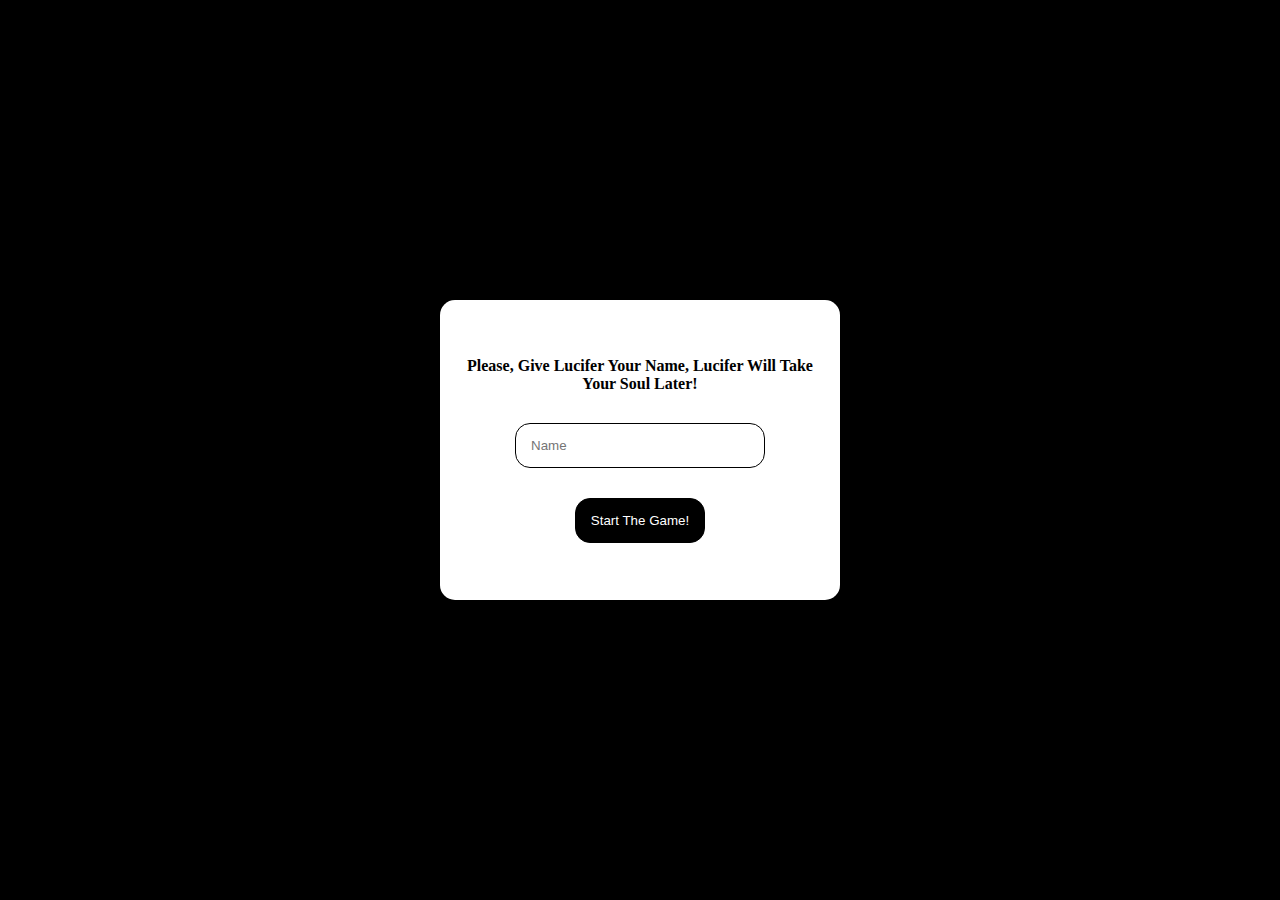
<file: index.htm>
<!DOCTYPE html>
<html lang="en">
<head>
    <meta charset="UTF-8">
    <meta http-equiv="X-UA-Compatible" content="IE=edge">
    <link rel="stylesheet" href="./assets/images/Baphosimb.svg.png">
    <link rel="shortcut icon" href="./assets/images/Baphosimb.svg.png" type="image/x-icon">
    <link rel="stylesheet" href="./assets/css/index.css">
    <link
    href="https://fonts.googleapis.com/css2?family=Inter:wght@100;200;300;400;500;600;700;800;900&family=Montserrat:ital,wght@0,100;0,200;0,300;0,400;0,500;0,600;0,700;0,800;0,900;1,100;1,200;1,300;1,400;1,500;1,600;1,700;1,800;1,900&family=Poppins:wght@400;500&family=Source+Code+Pro:ital,wght@0,200;0,300;0,400;0,500;0,600;1,600&display=swap"
    rel="stylesheet">
    <meta name="viewport" content="width=device-width, initial-scale=1.0">
    <title>Lucifer(?)</title>
</head>
<body>
    <form id="form">
        <h2>Please, Give Lucifer Your Name, Lucifer Will Take Your Soul Later!</h2>
  
        <input id="name" placeholder="Name" type="text" name="name" required>
        <button class="button" id="btn" type="submit">Start The Game!</button>
      </form>

      <div id="starting" class="starting">
       
        <img id="img" src="./assets/images/Baphosimb.svg.png" alt="Lucifer!">
        <p id="text"></p>
      </div>

      <script src="./assets/js/start.js"></script>
</body>
</html>
</file>
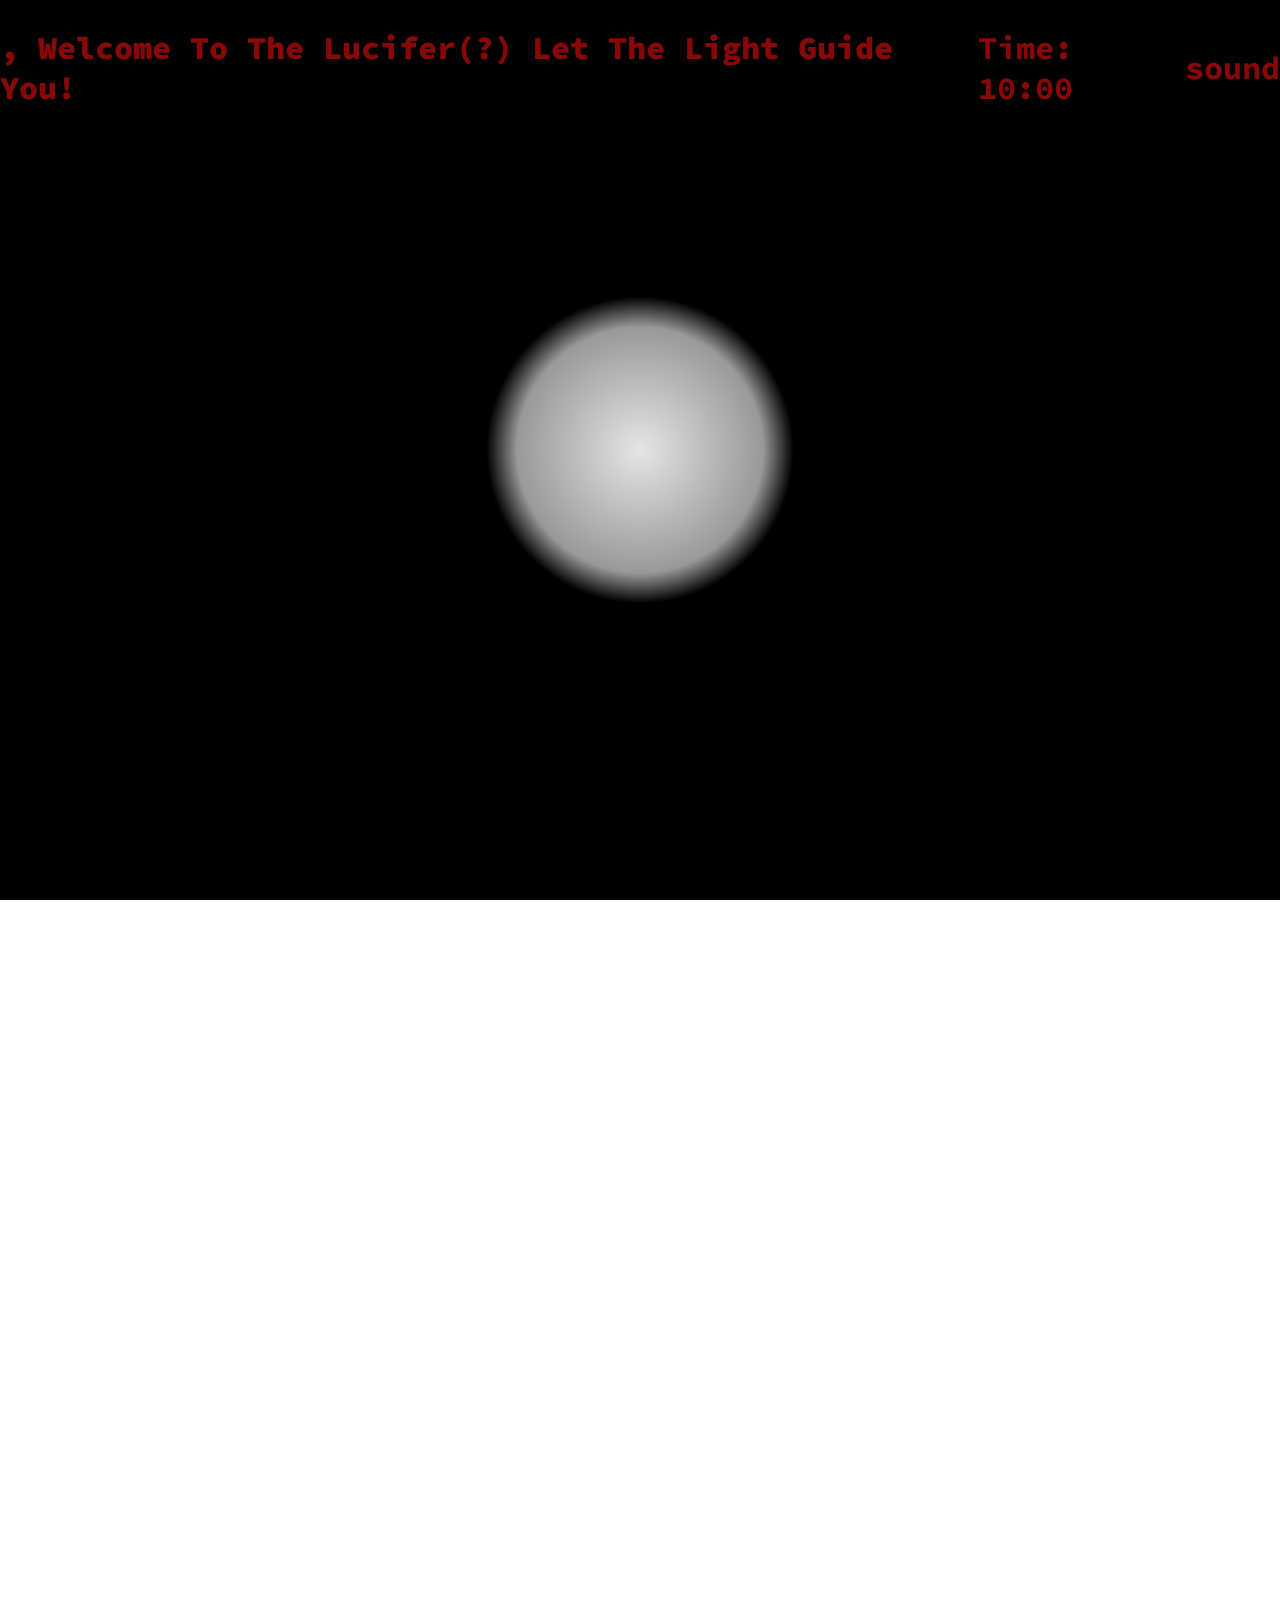
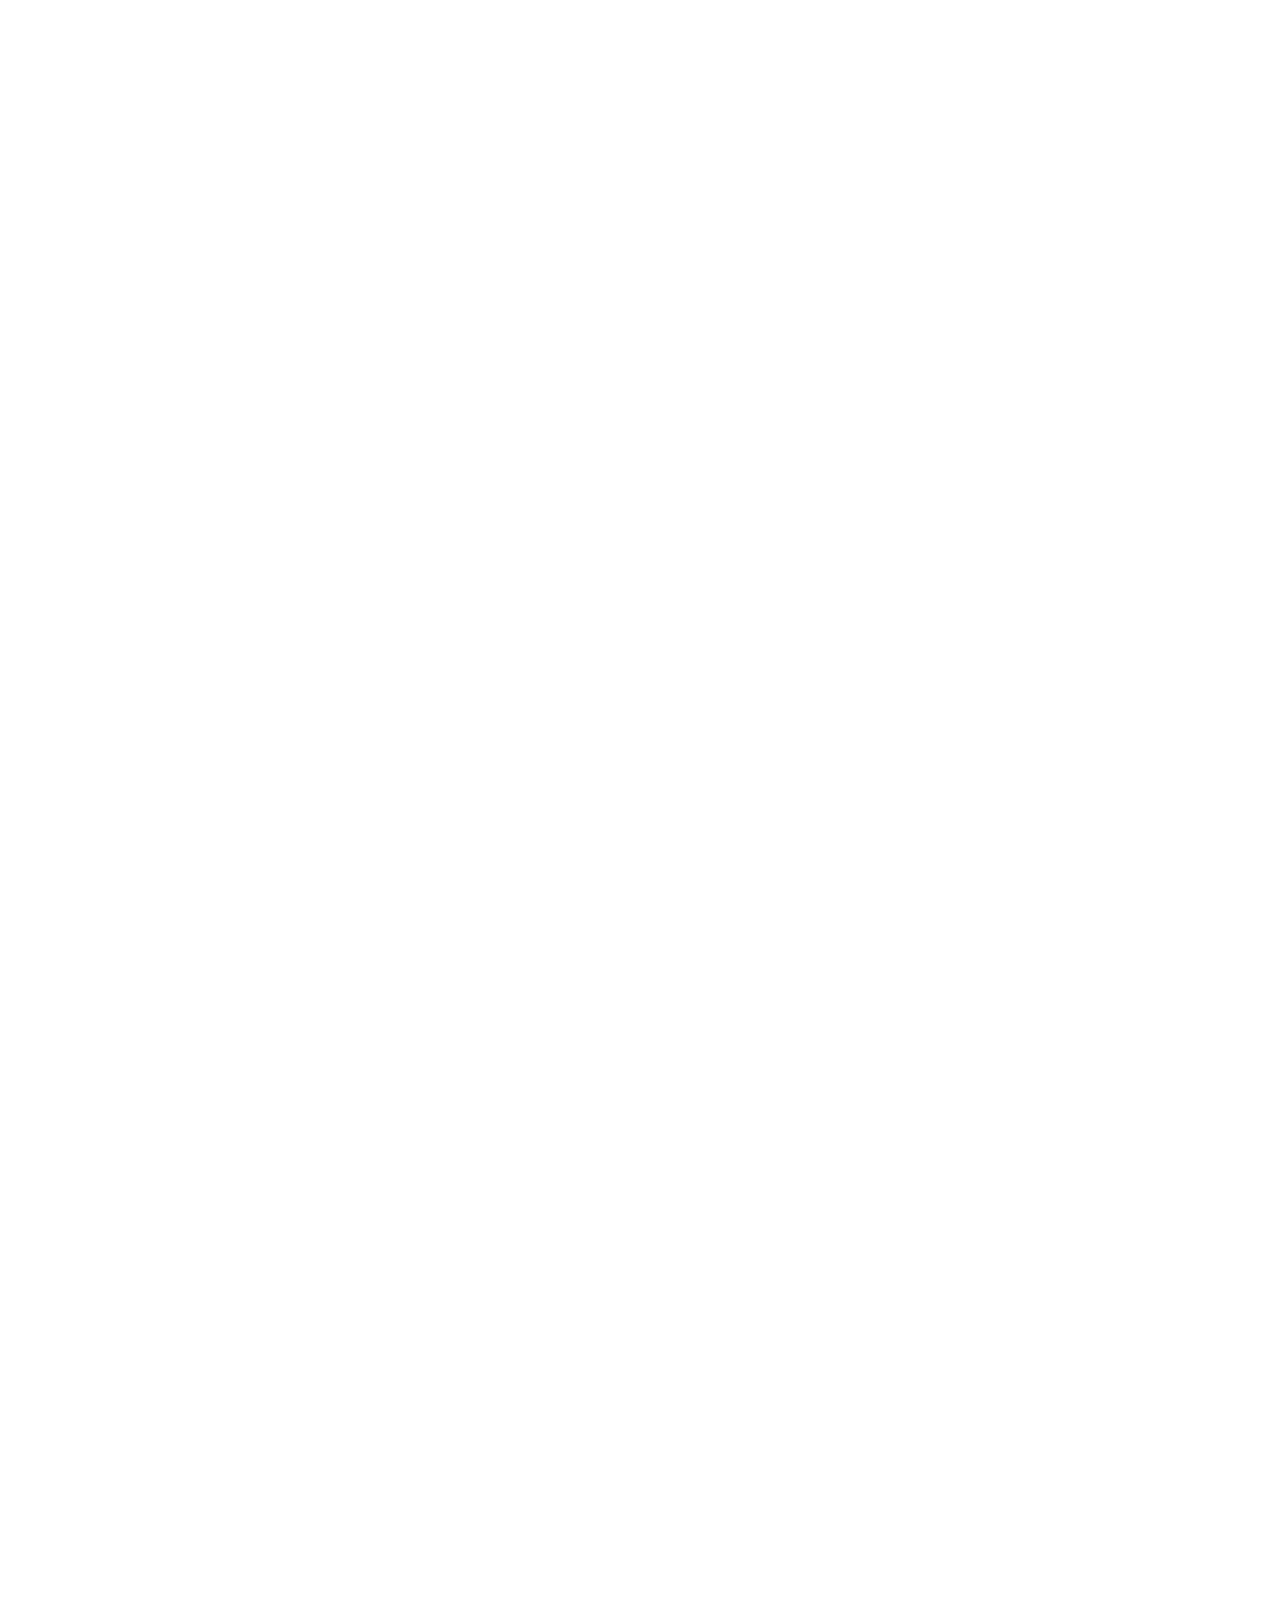
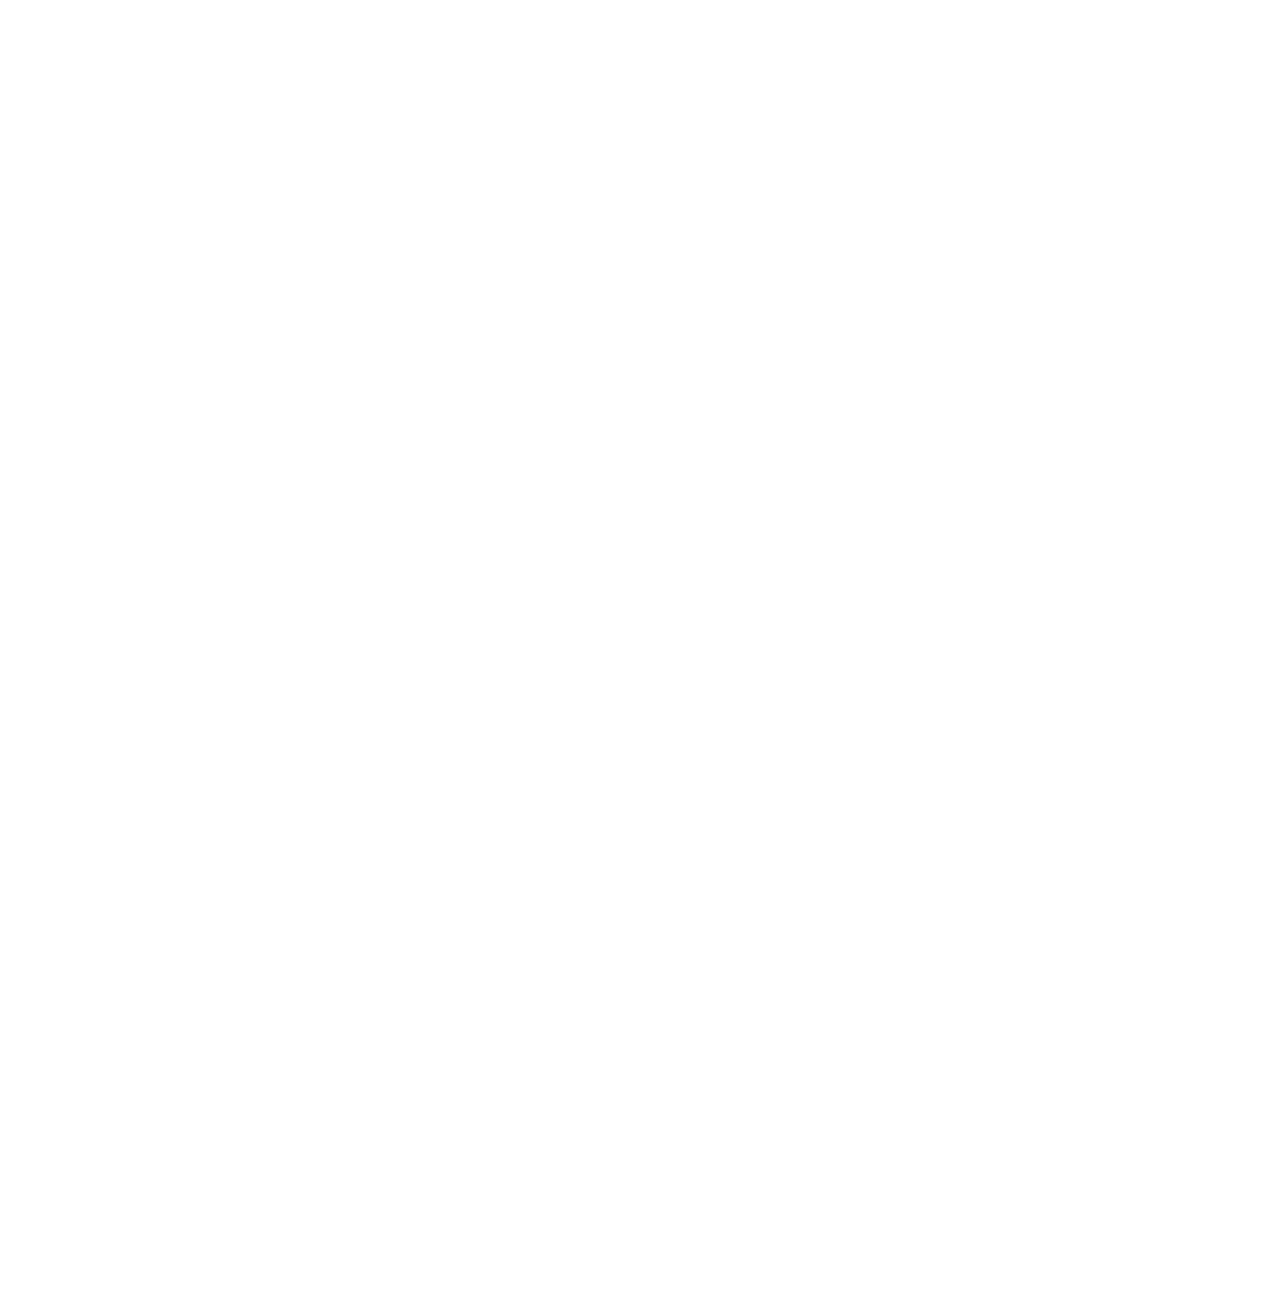
<file: game.htm>
<!DOCTYPE html>
<html lang="en">

<head>
    <meta charset="UTF-8">
    <meta http-equiv="X-UA-Compatible" content="IE=edge">
    <meta name="viewport" content="width=device-width, initial-scale=1.0">
    <link rel="shortcut icon" href="./assets/images/Baphosimb.svg.png" type="image/x-icon">
    <link rel="stylesheet" href="./assets/css/style.css">
    <link rel="stylesheet" href="https://cdnjs.cloudflare.com/ajax/libs/font-awesome/6.4.0/css/all.min.css"
        integrity="sha512-iecdLmaskl7CVkqkXNQ/ZH/XLlvWZOJyj7Yy7tcenmpD1ypASozpmT/E0iPtmFIB46ZmdtAc9eNBvH0H/ZpiBw=="
        crossorigin="anonymous" referrerpolicy="no-referrer" />
    <link
        href="https://fonts.googleapis.com/css2?family=Inter:wght@100;200;300;400;500;600;700;800;900&family=Montserrat:ital,wght@0,100;0,200;0,300;0,400;0,500;0,600;0,700;0,800;0,900;1,100;1,200;1,300;1,400;1,500;1,600;1,700;1,800;1,900&family=Poppins:wght@400;500&family=Source+Code+Pro:ital,wght@0,200;0,300;0,400;0,500;0,600;1,600&display=swap"
        rel="stylesheet">
    <title>Lucifer(?)</title>
</head>

<body>
    <audio class="music"
        src="https://rr2---sn-4g5lznl7.googlevideo.com/videoplayback?expire=1707051329&ei=4TS_ZdjiEKu7_9EPrNax8AE&ip=45.94.135.127&id=o-AO6AvncpUhf_wp9VJZbj1yHSV7IMlgPvceFYPdskc5Bh&itag=140&source=youtube&requiressl=yes&xpc=EgVo2aDSNQ%3D%3D&spc=UWF9f92kc-L_ikvMQEJz_gDuUjLaGVquywmuzMS5tGWDB14&vprv=1&svpuc=1&mime=audio%2Fmp4&ns=1NfInyXVLPX5oyP5mXTs2EsQ&gir=yes&clen=4679242&dur=289.088&lmt=1706354106649170&keepalive=yes&fexp=24007246&c=WEB&txp=4432434&n=hrjbW2vasllfxHNWY&sparams=expire%2Cei%2Cip%2Cid%2Citag%2Csource%2Crequiressl%2Cxpc%2Cspc%2Cvprv%2Csvpuc%2Cmime%2Cns%2Cgir%2Cclen%2Cdur%2Clmt&sig=AJfQdSswRgIhAN-qWK7RRa7Kxp9aBiSTwB3Sy12L47vUjDYCpC09RzGVAiEAqNf8yx-HfjmOMyOgaC5LfCzY0tWZfaFDVc2I2_XKncM%3D&redirect_counter=1&cm2rm=sn-p5qell7s&req_id=20c9873302dda3ee&cms_redirect=yes&cmsv=e&mh=xV&mip=38.44.29.219&mm=34&mn=sn-4g5lznl7&ms=ltu&mt=1707029558&mv=m&mvi=2&pl=24&lsparams=mh,mip,mm,mn,ms,mv,mvi,pl&lsig=AAO5W4owRQIhAIp5wsNUjuABC7O_SxXDHPSeCpc_uapA26xBE4J3vGu8AiAYGHvD6rJlGKlMt2XXP-UgbYgbM8E5OjkFyDHVbFqs6w%3D%3D"
        autoplay loop></audio>

    <main id="gameBoard">
        <div class="more">

            <h2 id="text"><span id="username"></span>, Welcome To The Lucifer(?) Let The Light Guide You!</h2>
            <p id="time">Time: 10:00</p>
            <p class="musicbg">sound</p>
        </div>
        <div id="hint">
            <sub class="hintText"></sub>
        </div>

        <img id="jumpScare" class="jumpScare" src="./assets/images/scary-weeping-woman-pv9qyqyurivxjn1j.gif"
            alt="jumpScare">
        <audio class="music-scare" id="jumpScare-sound" class="jumpScare"
            src="https://rr3---sn-nv47lnsr.googlevideo.com/videoplayback?expire=1707052101&ei=5Te_ZaSlLY606dsPmquK4Ag&ip=185.225.31.26&id=o-AB5O5ICCdaf4Gf6TfxwTPicr9axOf6ZaJklYkT55M7sQ&itag=140&source=youtube&requiressl=yes&xpc=EgVo2aDSNQ%3D%3D&vprv=1&svpuc=1&mime=audio%2Fmp4&gir=yes&clen=73255&dur=4.481&lmt=1630275712390740&keepalive=yes&fexp=24007246&c=ANDROID&txp=5311224&sparams=expire%2Cei%2Cip%2Cid%2Citag%2Csource%2Crequiressl%2Cxpc%2Cvprv%2Csvpuc%2Cmime%2Cgir%2Cclen%2Cdur%2Clmt&sig=AJfQdSswRQIhAJtvQMA2xeGdyrCoJ5sTaXXAroULLe3Y27h0z_qZAs8yAiAVdL48qCSIyoauGtXeesg3Ym-1DaBfzA1Z0UO0Q4-epA%3D%3D&rm=sn-nv4sy7s&req_id=1f7ff5293e86a3ee&redirect_counter=2&cm2rm=sn-51xq0oxu-btql7e&cms_redirect=yes&cmsv=e&ipbypass=yes&mh=zZ&mip=38.44.29.219&mm=29&mn=sn-nv47lnsr&ms=rdu&mt=1707030306&mv=m&mvi=3&pl=24&lsparams=ipbypass,mh,mip,mm,mn,ms,mv,mvi,pl&lsig=AAO5W4owRgIhAMHzXH4hBZcEbDEJdUE04iVC1ODvosUUVsFFaC1xK57MAiEA4rHIJfQt34hX-Q0aOzXBK_Pb2B5wI8uak7il3KEF-j4%3D"></audio>


        <div id="takenKeys"></div>
    </main>


    <script src="./assets/js/music.js"></script>
    <script src="./assets/js/cursor.js"></script>
    <script src="./assets/js/time.js"></script>
    <script src="./assets/js/jumpScare.js"></script>
    <script src="./assets/js/index.js"></script>

</body>

</html>
</file>
<file: assets/css/index.css>
*{
    margin: 0;
    padding: 0;
    box-sizing: border-box;
}
body{
    height: 100vh;
    width: 100%;
    display: flex;
    justify-content: center;
    align-items: center;
    background-color: black;
}

#form{
    display: flex;
    flex-direction: column;
    justify-content: center;
    align-items: center;
    gap: 30px;
    height: 300px;
    width: 400px;
    border-radius: 15px;
    background-color: #fff;

}
#form h2{
    font-size: 1rem;
    padding: 0 15px;
    text-align: center;

}
#form input{
    width: 250px;
    height: 45px;
    padding-left: 15px;
    border-radius: 15px;
    border: 1px solid black;
}
#form button{
    width: 130px;
    height: 45px;
    border-radius: 15px;
    border: 1px solid black;
    color: white;
    background-color: black;
    cursor: pointer;
    transition: .3s;
}
#form button:hover{
    width: 130px;
    height: 45px;
    border-radius: 15px;
    border: 1px solid black;
    cursor: pointer;
    color: black;
    background-color: white;
    transition: .3s;
}
.starting{
    display: none;
    height: 100vh;
    gap: 30px;
    width: 100%;
    background-color: rgb(255, 255, 255);
    justify-content: center;
    align-items: center;
    flex-direction: column;
}
.starting p{
   color: #880808;
   font-size: 2rem;
   font-weight: bold;
}
.starting img {
    animation: spin 10s linear infinite;
    height: 300px;
    width: auto;
  }
  
  @keyframes spin {
    0% {
      transform: rotate(0deg);
      opacity: 1;
    }
    100% {
      transform: rotate(1080deg);
      opacity: 1;
    }
 
  }
</file>
<file: assets/css/style.css>
* {
  margin: 0;
  padding: 0;
  box-sizing: border-box;
  font-family: 'Source Code Pro', monospace;
  font-weight: bold;
}

:root {
  cursor: none;
  --cursorX: 50vw;
  --cursorY: 50vh;
}
:root:before {
  content: '';
  display: block;
  width: 100%;
  height: 100%;
  position: fixed;
  pointer-events: none;
  background: radial-gradient(circle 12vmax at var(--cursorX) var(--cursorY),
  var(--customBackgroundColor1) 0%,
      var(--customBackgroundColor2) 80%,
      var(--customBackgroundColor3) 100%);

}


.root-no-before:before {
  content: none;
  display: none;
}

#game-over {

  height: 100vh;
  width: 100%;
  display: flex;
  justify-content: center;
  align-items: center;
  color: #880808;
  font-size: 10rem;
  font-weight: bolder;
  display: flex;
  flex-direction: column;
  justify-content: center;
  align-items: center;


}

#game-win {

  height: 100vh;
  width: 100%;
  display: flex;
  justify-content: center;
  align-items: center;
  color: #880808 !important;
  font-size: 7rem;
  font-weight: bolder;
  display: flex;
  flex-direction: column;
  justify-content: center;
}
body {

  height: 500vh;
  width: 100%;
  display: flex;
  flex-direction: column;
 ;
}



#time {

  color: #880808;
  font-size: 2rem;
  font-weight: bold;
}

.musicbg {
  cursor: pointer;
  color: #880808;
  font-size: 2rem;
}

main {
  color: black;
  height: 485vh;
  margin-top: 20vh;
  position: relative;

}

main .key {
  position: absolute;
  cursor: pointer;
  font-size: 2rem;
  transition: .3s;
}

main .key{
  transition: .3s;
}

.key:hover {
  color: yellow;
  transition: .3s;
}

main .door {

  font-size: 2rem;
  transition: .3s;
}

.door:hover {
  color: yellow ;
  transition: .3s;
}
.opendoor{
  position: fixed !important;
  top: 50% !important;
  left: 50%!important;
  transform: translate(-50%, -50%) !important;
  display: flex !important;
  justify-content: center !important;
  align-items: center !important;
  color: white !important;
  font-size: 15rem !important;
  cursor: pointer !important;
}
.opendoor:hover{
  color: rgb(47, 214, 47) !important;
}

.music {
  display: none;
}

.restart {
  text-decoration: none;
  color: #880808;
  font-size: 2rem;
  position: absolute;
  bottom: 40px;
  right: 40px;
}





#jumpScare {
  position: fixed;
  left: 50%;
  transform: translate(-50%);
  top: 0;
  height: 100vh;
  width: 100%;
  object-fit: cover;
  object-position: center;
  justify-content: center;
  align-items: center;
  z-index: 999999;
  display: none;
}


#jumpScare-sound {
  display: none;
}


#takenKeys {
  position: fixed;
  right: 30px;
  bottom: 30px;
  height: 90px;
  width: 170px;
  display: flex;
  align-items: center;
  gap: 10px;

}

#takenKeys i {
  color: rgb(24, 209, 255) ;
  position: static !important;
  cursor: default;
}
#takenKeys i:hover {
  color: rgb(24, 209, 255) ;
}

.more {
  position: fixed;
  top: 0;
  left: 0;
  width: 100%;
  height: 15vh;
  display: flex;
  justify-content: space-around;
  align-items: center;
  
}
.more p{
  z-index: 4;
  -webkit-user-select: none;
  -moz-user-select: none; 
  -ms-user-select: none; 
  user-select: none;
}
.more h2{

  font-size: 2rem;
  font-weight: bolder;
  transition: 3s;
  color: #880808;
  z-index: 34;
  -webkit-user-select: none; 
  -moz-user-select: none; 
  -ms-user-select: none; 
  user-select: none; 
}
#hint {
  position: fixed;
  top: 15vh;
  left: 0;
  width: 100%;
  height: 15vh;
  display: flex;
  justify-content: center;
  align-items: center;
  font-size: 1.4rem !important;
  font-weight: bold;
  -webkit-user-select: none;
  -moz-user-select: none; 
  -ms-user-select: none; 
  user-select: none;
}

.question{
  height: 100%;
  width: 100%;
  position: fixed;
  top: 15vh;
  left: 0;
  display: flex;
  flex-direction: column;
  align-items: center;
  justify-content: center;
  background-color: black;
  color: white;
  cursor: default;
  gap: 20px;
}

main .cross {
  position: absolute;
  cursor: pointer;
  font-size: 2rem;
  transition: .3s;
}

main .cross{
  transition: .3s;
}

.cross:hover {
  color: yellow;
  transition: .3s;
}

main .fire {
  position: absolute;
  cursor: pointer;
  font-size: 3rem;
  transition: .3s;
}

main .fire{
  transition: .3s;
}

.fire:hover {
  color: yellow;
  transition: .3s;
}
.mainCross{
  font-size: 3rem !important;
  color: rgb(199, 199, 28) !important;
  cursor: pointer !important;
  position: absolute;
  cursor: move;
  z-index: 6;
}
.mainCross:hover{
  color: rgb(199, 199, 28) !important;
}
.crossPlace{
  width: 100%;
  height: 500px;
  position: absolute;
left: 50%;
transform: translate(-50%);
  display: flex;
  justify-content: center;
  align-items: center;
}
.crossPlace i{
  font-size: 5rem;
  color: grey;
}
.crossPlaceCross{
  padding: 20px;
  position: absolute;
  z-index: 5;
}
@keyframes scaleAndFadeOut {
  0%{
    transform: scale(1);
    opacity: 1;
  }
  10% {
    transform: scale(1);
    opacity: 1;
  }
  100% {
    transform: scale(100);
    opacity: 0;
  }
}

.doneCross {
  color: yellow !important;
  transition: .3s;
  animation: scaleAndFadeOut 1.5s ease-out forwards; /* Adjust the duration and easing as needed */
}




main .message {
  position: absolute;
  cursor: pointer;
  font-size: 2rem;
  transition: .3s;
}

main .message{
  transition: .3s;
}

.message:hover {
  color: yellow;
  transition: .3s;
}

.messageTextDiv{
    height: 85vh;
    width: 80%;
    position: fixed;
    display: flex;
    justify-content: center;
    align-items: center;
    bottom: 20px;
    left: 50%;
    transform: translateX(-50%);
    background-color: rgba(136, 8, 8,.95);
    color: white;
    cursor: default;
    border-radius: 15px;
    padding: 25px;
    z-index: 5;
}
.messageTextDiv button{
  position: absolute;
  left: 20px;
  top: 20px;
  cursor: pointer;
  background-color: transparent;
  color: white;
  font-size: 2rem;
  font-weight: bold;
  border: 0;
}
.takenMessage{
  cursor: pointer !important;
  color: rgb(24, 209, 255) !important;
  transition: .3s !important;
}
.takenMessage:hover{
  color: red !important;
  transition: .3s !important;
}
.items{
  width: auto;
  height: auto;
  display: flex;
  gap: 10px;
}
.item{
  cursor: pointer;
  font-size: 3rem;
  transition: .3s;
}

.item:hover{
  cursor: pointer;
  color: red;
  transition: .3s;
  
}
.win{
  background-color: white !important;
}
.red{
  color: #880808 !important;
  transition: .3s;
}
.green{
  color: rgb(28, 236, 28) !important;
  transition: .3s;
}
.blue{
  color: rgb(94, 94, 226) !important;
  transition: .3s;
}
.answers{
  display: flex;
  gap: 10px;
  justify-content:flex-start ;
}
input{
  cursor: pointer;
}
button{
  cursor: pointer;
}
.question button{
  padding: 10px 15px;
}

#game-win h2{
  font-size: 6rem !important;
  text-align: center;
  font-weight: bolder !important;
}
</file>
